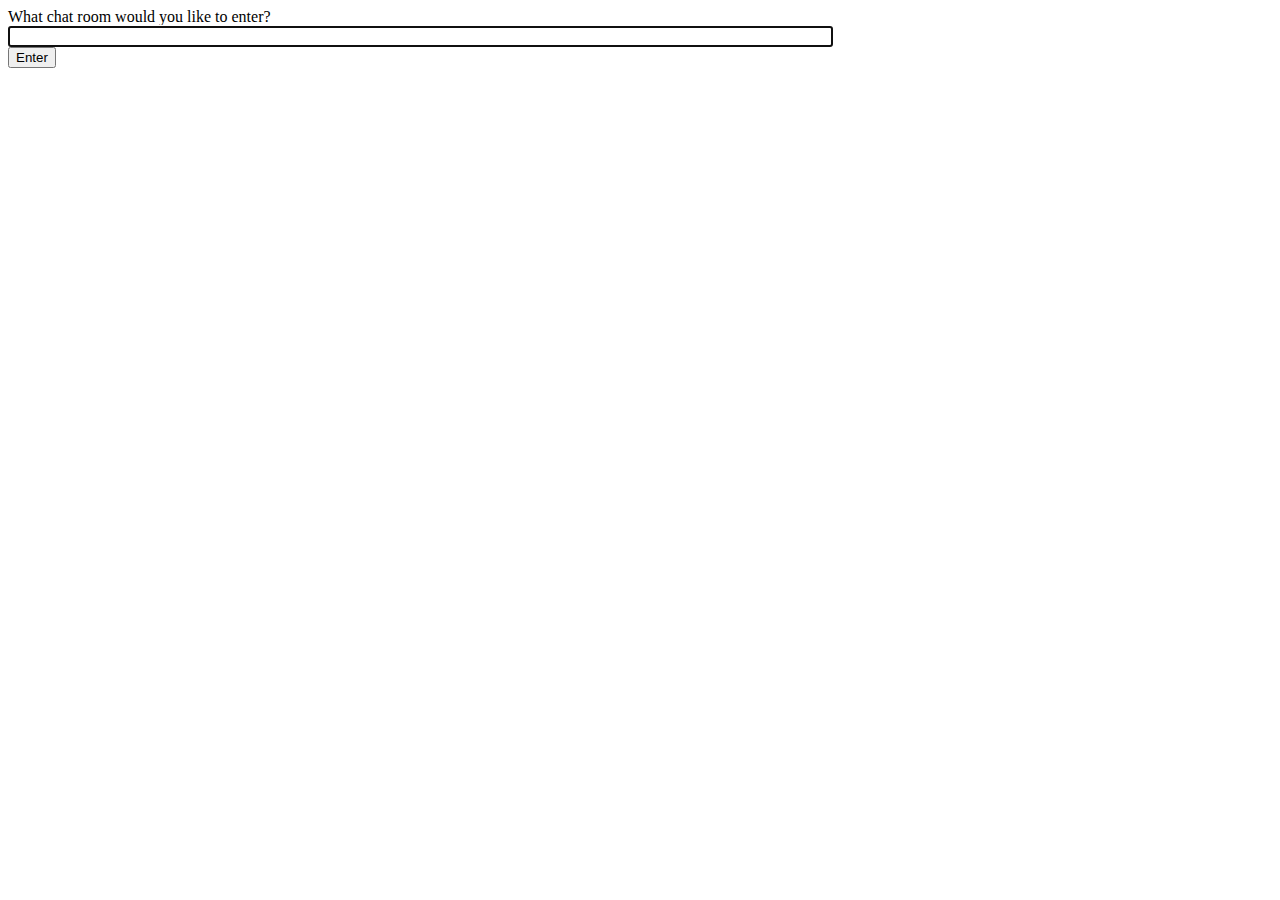
<file: chat_server/templates/chat_server/index.html>
<!-- chat_server/templates/chat_server/index.html -->
<!DOCTYPE html>
<html>
<head>
    <meta charset="utf-8"/>
    <title>Chat Rooms</title>
</head>
<body>
    What chat room would you like to enter?<br>
    <input id="room-name-input" type="text" size="100"><br>
    <input id="room-name-submit" type="button" value="Enter">

    <script>
        document.querySelector('#room-name-input').focus();
        document.querySelector('#room-name-input').onkeyup = function(e) {
            if (e.keyCode === 13) {  // enter, return
                document.querySelector('#room-name-submit').click();
            }
        };

        document.querySelector('#room-name-submit').onclick = function(e) {
            var roomName = document.querySelector('#room-name-input').value;
            window.location.pathname = '/chat_server/' + roomName + '/';
        };
    </script>
</body>
</html>
</file>
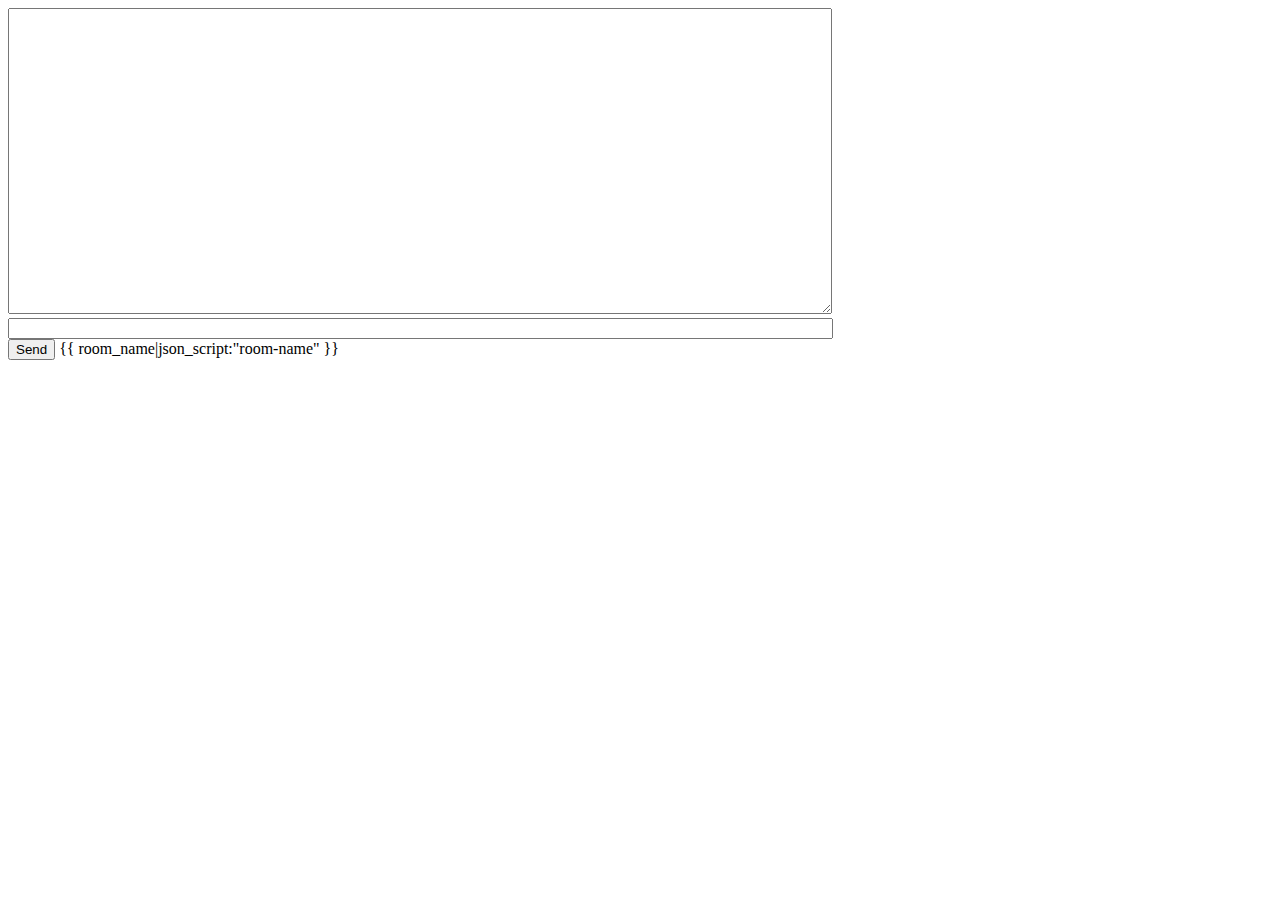
<file: chat_server/templates/chat_server/chatroom.html>
<!-- chat_server/templates/chat_server/chatroom.html -->
<!DOCTYPE html>
<html>
<head>
    <meta charset="utf-8"/>
    <title>Chat Room</title>
</head>
<body>
    <textarea id="chat-log" cols="100" rows="20"></textarea><br>
    <input id="chat-message-input" type="text" size="100"><br>
    <input id="chat-message-submit" type="button" value="Send">
    {{ room_name|json_script:"room-name" }}
    <script>
        const roomName = JSON.parse(document.getElementById('room-name').textContent);

        const chatSocket = new WebSocket(
            'ws://'
            + window.location.host
            + '/ws/chat_server/'
            + roomName
            + '/'
        );

        chatSocket.onmessage = function(e) {
            const data = JSON.parse(e.data);
            document.querySelector('#chat-log').value += (data.message + '\n');
        };

        chatSocket.onclose = function(e) {
            console.error('Chat socket closed unexpectedly');
        };

        document.querySelector('#chat-message-input').focus();
        document.querySelector('#chat-message-input').onkeyup = function(e) {
            if (e.keyCode === 13) {  // enter, return
                document.querySelector('#chat-message-submit').click();
            }
        };

        document.querySelector('#chat-message-submit').onclick = function(e) {
            const messageInputDom = document.querySelector('#chat-message-input');
            const message = messageInputDom.value;
            chatSocket.send(JSON.stringify({
                'message': message
            }));
            messageInputDom.value = '';
        };
    </script>
</body>
</html>
</file>
